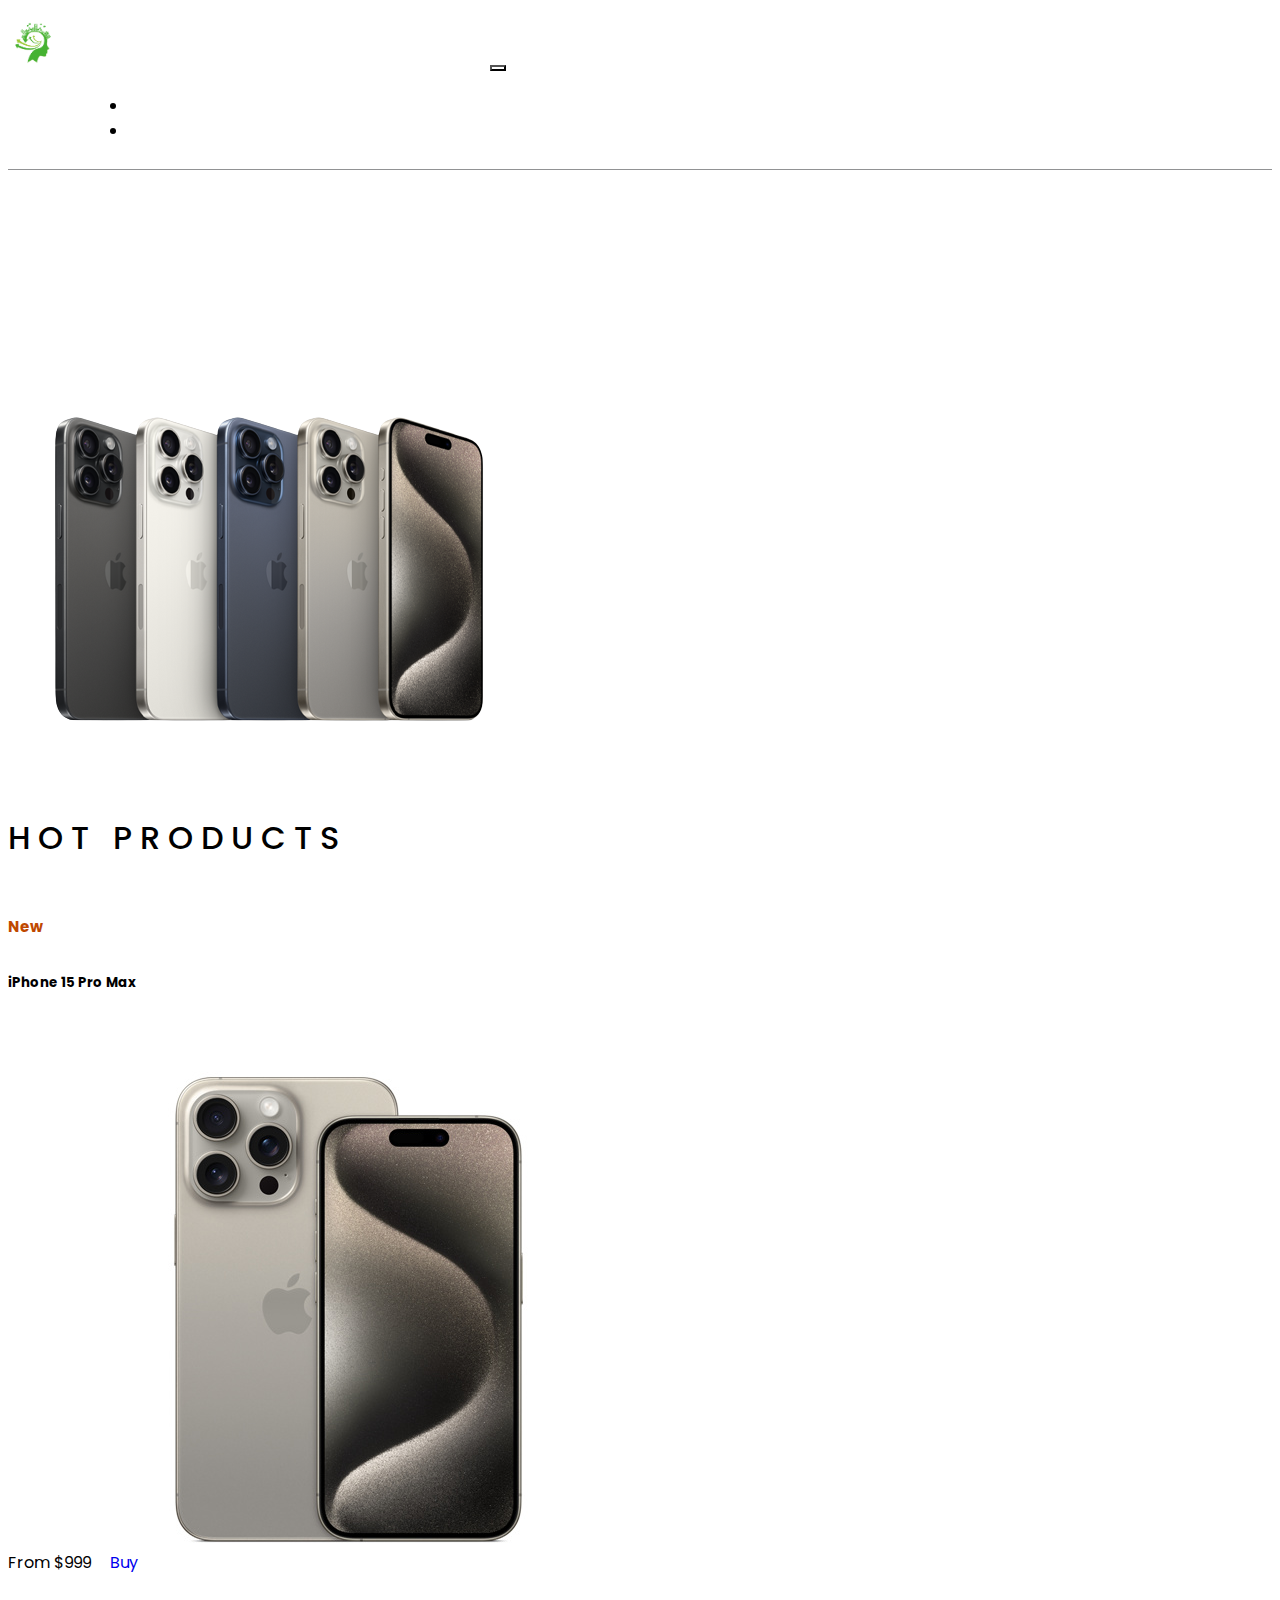
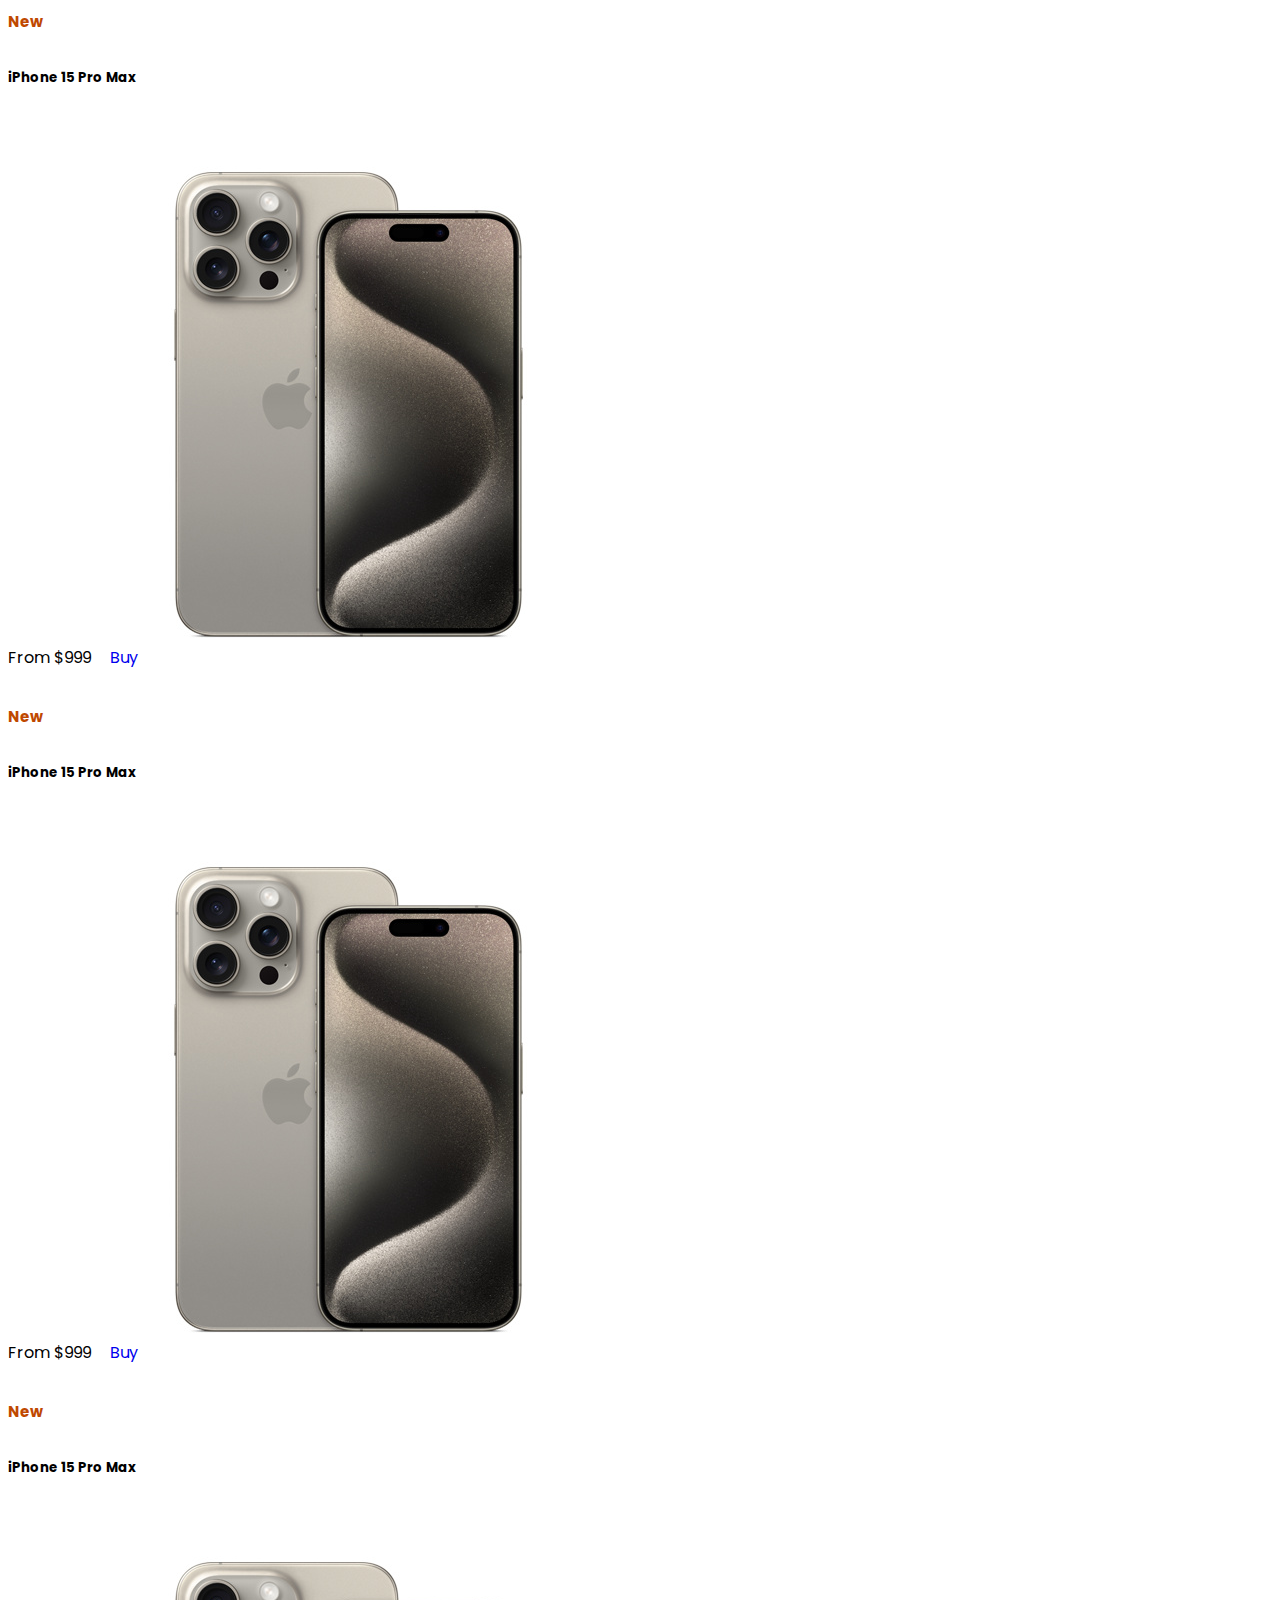
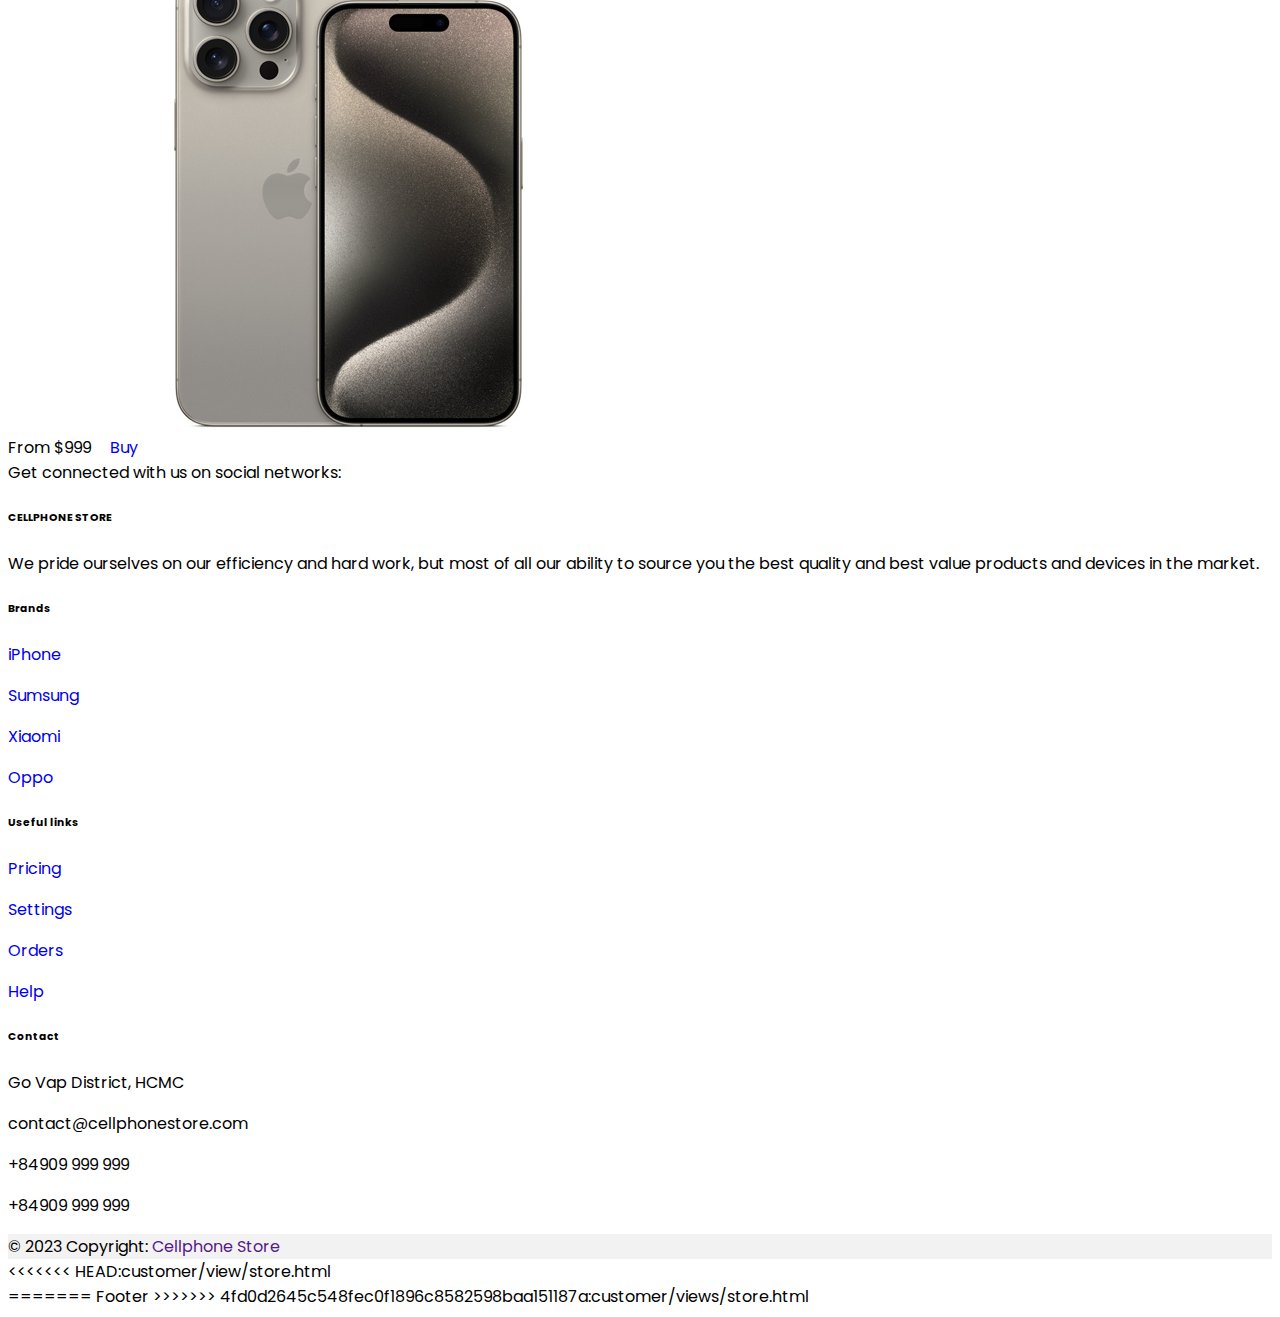
<file: customer/views/store.html>
<!doctype html>
<html lang="en">

<head>
    <title>CyberSoft | Capstone | Store</title>
    <!-- Required meta tags -->
    <meta charset="utf-8">
    <meta name="viewport" content="width=device-width, initial-scale=1, shrink-to-fit=no">

    <!-- Bootstrap CSS v5.2.1 -->
    <link href="https://cdn.jsdelivr.net/npm/bootstrap@5.2.1/dist/css/bootstrap.min.css" rel="stylesheet"
        integrity="sha384-iYQeCzEYFbKjA/T2uDLTpkwGzCiq6soy8tYaI1GyVh/UjpbCx/TYkiZhlZB6+fzT" crossorigin="anonymous">

    <!-- FontAwesome 6.2.0 CSS -->
    <link rel="stylesheet" href="https://cdnjs.cloudflare.com/ajax/libs/font-awesome/6.2.0/css/all.min.css"
        integrity="sha512-xh6O/CkQoPOWDdYTDqeRdPCVd1SpvCA9XXcUnZS2FmJNp1coAFzvtCN9BmamE+4aHK8yyUHUSCcJHgXloTyT2A=="
        crossorigin="anonymous" referrerpolicy="no-referrer" />

    <!-- Google Fonts -->
    <link rel="preconnect" href="https://fonts.googleapis.com">
    <link rel="preconnect" href="https://fonts.gstatic.com" crossorigin>
    <link href="https://fonts.googleapis.com/css2?family=Poppins:wght@300;400;500;600;700;800&display=swap"
        rel="stylesheet">

    <link rel="stylesheet" href="../../asset/css/main.css">
</head>

<body>
    <header>
        <nav class="navbar navbar-expand-lg bg-dark">
            <div class="container-fluid header-main">
                <a class="header-main__logo" href="#">
                    <img src="../../asset/img/logo.png" alt="Logo">
                    <span>CELLPHONE STORE</span>
                </a>
                <button class="navbar-toggler header-main__btn" type="button" data-bs-toggle="collapse"
                    data-bs-target="#navbarSupportedContent" aria-controls="navbarSupportedContent"
                    aria-expanded="false" aria-label="Toggle navigation">
                    <span class="navbar-toggler-icon"></span>
                </button>
                <div class="collapse navbar-collapse header-main__menu" id="navbarSupportedContent">
                    <ul class="navbar-nav me-auto mb-2 mb-lg-0">
                        <li class="nav-item">
                            <a class="nav-link active header-main__item" aria-current="page"
                                href="../../index.html">HOME</a>
                        </li>
                        <li class="nav-item">
                            <a class="nav-link header-main__item" href="../../admin/views/admin_page.html">ADMIN</a>
                        </li>
                    </ul>
                    <div class="d-flex header-main__icon">
                        <a href="">
                            <i class="fa fa-shopping-cart"></i>
                        </a>
                    </div>
                </div>
            </div>
        </nav>
    </header>

    <main>
        <div class="banner bg-dark">
            <div class="container py-5">
                <div class="row py-5 align-items-center">
                    <div class="col-lg-6 banner-detail">
                        <h5 class="display-4 my-4">iPhone 15 Pro Max</h5>
                        <p class="h5 aa mb-4 pb-3">
                            Strong and light titanium design with Action button — a fast track to your favorite feature
                        </p>
                    </div>
                    <div class="col-lg-6 text-lg-right text-center mt-5 mt-lg-0">
                        <div class="banner-image">
                            <img src="../../asset/img/iphone15promax.png" alt="phone-img" />
                        </div>
                    </div>
                </div>
            </div>
        </div>

        <div class="container">
            <div class="product-list mb-5">
                <div class="product-title text-center mt-5">
                    <h5 class="mb-5">HOT PRODUCTS</h5>
                </div>

                <div class="product-items">
                    <div class="row align-items-center text-center">
                        <div class="product-items__detail col-lg-3 col-md-6 col-sm-12">
                            <div class="card">
                                <div class="card-body">
                                    <h6 class="card-subtitle mb-2 text-muted">New</h6>
                                    <h5 class="card-title">iPhone 15 Pro Max</h5>
                                </div>
                                <img src="../../asset/img/iphone-card-40-iphone15prohero-202309.jpeg"
                                    class="card-img-top" alt="iPhone 15 Pro Max">
                                <div class="card-body">
                                    <span class="card-text">From $999</span>
                                    <a href="#" class="btn btn-primary">Buy</a>
                                </div>
                            </div>
                        </div>
                        <div class="product-items__detail col-lg-3 col-md-6 col-sm-12">
                            <div class="card">
                                <div class="card-body">
                                    <h6 class="card-subtitle mb-2 text-muted">New</h6>
                                    <h5 class="card-title">iPhone 15 Pro Max</h5>
                                </div>
                                <img src="../../asset/img/iphone-card-40-iphone15prohero-202309.jpeg"
                                    class="card-img-top" alt="iPhone 15 Pro Max">
                                <div class="card-body">
                                    <span class="card-text">From $999</span>
                                    <a href="#" class="btn btn-primary">Buy</a>
                                </div>
                            </div>
                        </div>
                        <div class="product-items__detail col-lg-3 col-md-6 col-sm-12">
                            <div class="card">
                                <div class="card-body">
                                    <h6 class="card-subtitle mb-2 text-muted">New</h6>
                                    <h5 class="card-title">iPhone 15 Pro Max</h5>
                                </div>
                                <img src="../../asset/img/iphone-card-40-iphone15prohero-202309.jpeg"
                                    class="card-img-top" alt="iPhone 15 Pro Max">
                                <div class="card-body">
                                    <span class="card-text">From $999</span>
                                    <a href="#" class="btn btn-primary">Buy</a>
                                </div>
                            </div>
                        </div>
                        <div class="product-items__detail col-lg-3 col-md-6 col-sm-12">
                            <div class="card">
                                <div class="card-body">
                                    <h6 class="card-subtitle mb-2 text-muted">New</h6>
                                    <h5 class="card-title">iPhone 15 Pro Max</h5>
                                </div>
                                <img src="../../asset/img/iphone-card-40-iphone15prohero-202309.jpeg"
                                    class="card-img-top" alt="iPhone 15 Pro Max">
                                <div class="card-body">
                                    <span class="card-text">From $999</span>
                                    <a href="#" class="btn btn-primary">Buy</a>
                                </div>
                            </div>
                        </div>
                    </div>
                </div>
            </div>
        </div>
    </main>


    <!-- Footer -->
    <footer class="text-center text-lg-start bg-dark text-light gradient-custom">
        <!-- Section: Social media -->
        <section class="d-flex justify-content-center p-4 border-bottom">
            <!-- Left -->
            <div class="me-5 d-none d-lg-block">
                <span>Get connected with us on social networks:</span>
            </div>
            <!-- Left -->
            <!-- Right -->
            <div>
                <a href="" class="me-4 text-reset">
                    <i class="fab fa-facebook-f"></i>
                </a>
                <a href="" class="me-4 text-reset">
                    <i class="fab fa-twitter"></i>
                </a>
                <a href="" class="me-4 text-reset">
                    <i class="fab fa-google"></i>
                </a>
                <a href="" class="me-4 text-reset">
                    <i class="fab fa-instagram"></i>
                </a>
                <a href="" class="me-4 text-reset">
                    <i class="fab fa-linkedin"></i>
                </a>
                <a href="" class="me-4 text-reset">
                    <i class="fab fa-github"></i>
                </a>
            </div>
            <!-- Right -->
        </section>
        <!-- Section: Social media -->
        <!-- Section: Links  -->
        <section class="">
            <div class="container text-center text-md-start mt-5">
                <!-- Grid row -->
                <div class="row mt-3">
                    <!-- Grid column -->
                    <div class="col-md-3 col-lg-4 col-xl-3 mx-auto mb-4">
                        <!-- Content -->
                        <h6 class="text-uppercase fw-bold mb-4">
                            <i class="fa-lg fa-solid fa-robot me-3"></i>CELLPHONE STORE
                        </h6>
                        <p>
                            We pride ourselves on our efficiency and hard work,
                            but most of all our ability to source you the best quality and
                            best value products and devices in the market.
                        </p>
                    </div>
                    <!-- Grid column -->
                    <!-- Grid column -->
                    <div class="col-md-2 col-lg-2 col-xl-2 mx-auto mb-4">
                        <!-- Links -->
                        <h6 class="text-uppercase fw-bold mb-4">Brands</h6>
                        <p>
                            <a href="#!" class="text-reset">iPhone</a>
                        </p>
                        <p>
                            <a href="#!" class="text-reset">Sumsung</a>
                        </p>
                        <p>
                            <a href="#!" class="text-reset">Xiaomi</a>
                        </p>
                        <p>
                            <a href="#!" class="text-reset">Oppo</a>
                        </p>
                    </div>
                    <!-- Grid column -->
                    <!-- Grid column -->
                    <div class="col-md-3 col-lg-2 col-xl-2 mx-auto mb-4">
                        <!-- Links -->
                        <h6 class="text-uppercase fw-bold mb-4">Useful links</h6>
                        <p>
                            <a href="#!" class="text-reset">Pricing</a>
                        </p>
                        <p>
                            <a href="#!" class="text-reset">Settings</a>
                        </p>
                        <p>
                            <a href="#!" class="text-reset">Orders</a>
                        </p>
                        <p>
                            <a href="#!" class="text-reset">Help</a>
                        </p>
                    </div>
                    <!-- Grid column -->
                    <!-- Grid column -->
                    <div class="col-md-4 col-lg-3 col-xl-3 mx-auto mb-md-0 mb-4">
                        <!-- Links -->
                        <h6 class="text-uppercase fw-bold mb-4">Contact</h6>
                        <p><i class="fas fa-home me-3"></i>Go Vap District, HCMC</p>
                        <p>
                            <i class="fas fa-envelope me-3"></i>
                            contact@cellphonestore.com
                        </p>
                        <p><i class="fas fa-phone me-3"></i>+84909 999 999</p>
                        <p><i class="fas fa-print me-3"></i>+84909 999 999</p>
                    </div>
                    <!-- Grid column -->
                </div>
                <!-- Grid row -->
            </div>
        </section>
        <!-- Section: Links  -->
        <!-- Copyright -->
        <div class="text-center p-4" style="background-color: rgba(0, 0, 0, 0.05)">
            © 2023 Copyright:
            <a class="text-reset fw-bold" href="">Cellphone Store</a>
        </div>
        <!-- Copyright -->
<<<<<<< HEAD:customer/view/store.html
    </footer>
    <!-- Footer -->

=======
      </footer>
      Footer
    
>>>>>>> 4fd0d2645c548fec0f1896c8582598baa151187a:customer/views/store.html
    <!-- Bootstrap JavaScript Libraries -->
    <script src="https://cdn.jsdelivr.net/npm/@popperjs/core@2.11.6/dist/umd/popper.min.js"
        integrity="sha384-oBqDVmMz9ATKxIep9tiCxS/Z9fNfEXiDAYTujMAeBAsjFuCZSmKbSSUnQlmh/jp3" crossorigin="anonymous">
        </script>

    <script src="https://cdn.jsdelivr.net/npm/bootstrap@5.2.1/dist/js/bootstrap.min.js"
        integrity="sha384-7VPbUDkoPSGFnVtYi0QogXtr74QeVeeIs99Qfg5YCF+TidwNdjvaKZX19NZ/e6oz" crossorigin="anonymous">
        </script>
</body>

</html>
</file>
<file: asset/css/main.css>
body {
  font-family: "Poppins", sans-serif, sans-serif;
}
body a {
  text-decoration: none;
}

.sp-thongbao {
  display: none;
  color: red;
}

.loading {
  font-size: 30px;
  font-family: "Montserrat", sans-serif;
  font-weight: 800;
  position: absolute;
  left: 50%;
  transform: translateX(-50%);
}
.loading span {
  display: inline-block;
  margin: 0 -0.05em;
}

.loading03 span {
  margin: 0 -0.075em;
  animation: loading03 0.7s infinite alternate;
}
.loading03 span:nth-child(2) {
  animation-delay: 0.1s;
}
.loading03 span:nth-child(3) {
  animation-delay: 0.2s;
}
.loading03 span:nth-child(4) {
  animation-delay: 0.3s;
}
.loading03 span:nth-child(5) {
  animation-delay: 0.4s;
}
.loading03 span:nth-child(6) {
  animation-delay: 0.5s;
}
.loading03 span:nth-child(7) {
  animation-delay: 0.6s;
}

@keyframes loading03 {
  0% {
    transform: scale(1);
  }
  100% {
    transform: scale(0.8);
  }
}
@media screen and (max-width: 548px) {
  header .header-main__logo span {
    display: none;
  }
}
#exampleModal h3 {
  text-align: center;
  padding: 20px 0 0;
}
#exampleModal .form-group {
  padding: 5px 0;
}
#exampleModal .input-group-prepend {
  width: 40px;
  height: 40px;
}
#exampleModal .input-group-prepend .input-group-text {
  padding: 0.7rem 0.75rem;
}

header .navbar {
  border-bottom: 1px solid #919294;
}
header .navbar .header-main {
  padding: 10px 0;
}
header .navbar .header-main__logo {
  color: #fff;
  font-weight: 600;
  font-size: 22px;
  letter-spacing: 0.8rem;
}
header .navbar .header-main__logo img {
  max-width: 50px;
}
header .navbar .header-main__btn {
  background-color: #fff;
}
header .navbar .header-main__menu {
  margin-left: 80px;
}
header .navbar .header-main__menu .header-main__item {
  color: #fff;
  font-size: 14px;
  font-weight: 600;
  letter-spacing: 0.1rem;
  margin-right: 30px;
}
header .navbar .header-main__icon button i {
  text-decoration: none;
  color: #fff;
  font-size: 1.5rem;
}
header .navbar .header-main__icon .modal-footer .btnPurchase {
  background-color: #fd7e14;
}

.home__page {
  background-image: url("https://shopping-cart-demo2.vercel.app/customer/view/img/bg.jpg");
  background-size: cover;
  height: 100vh;
}

.home__content {
  display: flex;
  align-items: center;
  justify-content: space-around;
  position: absolute;
  top: 50%;
  left: 50%;
  transform: translate(-50%, -50%);
}
.home__content .link__item a {
  display: flex;
  flex-direction: column;
  justify-content: center;
  align-items: center;
  text-decoration: none;
}
.home__content .link__item a:hover .link__title {
  color: red;
}
.home__content .link__item a:hover .link__title::before {
  content: "";
  width: 100%;
  height: 3px;
  background: red;
  position: absolute;
  bottom: 0;
  transition: all 0.5s;
}
.home__content .link__item .link__img {
  background: rgb(211, 215, 216);
  padding: 10px;
  display: flex;
  align-items: center;
  justify-content: center;
  width: 300px;
  height: 300px;
  border-radius: 60px;
  transition: all 0.5s;
}
.home__content .link__item .link__img:hover {
  transform: translateY(-10px);
}
.home__content .link__item .link__img img {
  max-width: 100%;
}
.home__content .link__item .link__title {
  padding-top: 20px;
  font-size: 40px;
  color: rgb(204, 204, 204);
  font-family: "Times New Roman", Times, serif;
  transition: all 0.5s;
  position: relative;
}
.home__content .link__item .link__title::before {
  content: "";
  width: 0;
  position: absolute;
  bottom: 0;
  left: 0;
  transition: all 0.5s;
}

.phoneBanner {
  background-color: rgba(29, 38, 113, 0.7);
}
.phoneBanner .btn-banner {
  border: 0;
  background-color: #294d5c;
  color: rgba(255, 255, 255, 0.85);
  padding: 10px;
  transition: all 0.15s;
}
.phoneBanner .btn-banner:hover {
  background-color: #fff;
  color: #212529;
}

.product__list {
  display: flex;
}

.carousel-item img {
  max-width: auto;
  margin-top: 50px;
}

.banner-detail h5 {
  color: #fff;
  font-weight: 400;
}
.banner-detail p {
  color: #fff;
  font-weight: 300;
}
.banner-image img {
  max-width: 100%;
  height: auto;
}

.product-list .product-title h5 {
  font-size: 2rem;
  font-weight: 500;
  letter-spacing: 0.5rem;
}
.product-list .product-items__detail .card {
  border-radius: 1.2rem;
}
.product-list .product-items__detail .card .card-subtitle {
  font-size: 15px;
  color: #bf4800 !important;
}
.product-list .product-items__detail .card .card-text {
  margin-right: 15px;
}

.brand-list {
  margin-bottom: 50px;
}
.brand-list .brand-item {
  width: 130px;
  height: 40px;
  border: 1px solid #000;
  border-radius: 0.3rem;
  margin: 5px 10px 5px 10px;
}
.brand-list .brand-item img {
  max-width: 100%;
  max-height: 100%;
}/*# sourceMappingURL=main.css.map */
</file>
